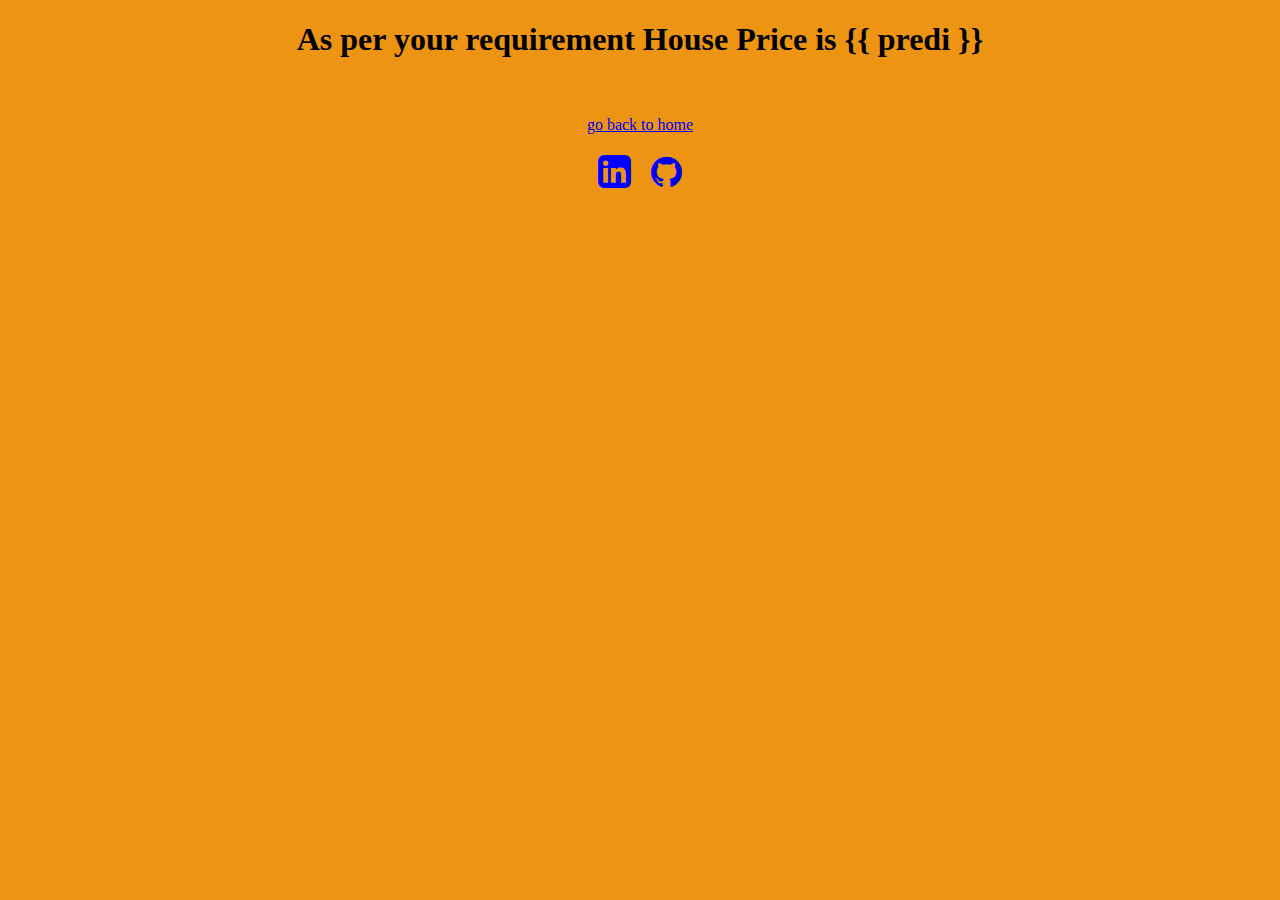
<file: templates/bostresult.html>
<!DOCTYPE html>
<html lang="en">
<head>
    <meta charset="UTF-8">
    <title>BostonHousePrice</title>
    <meta name="viewport" content="width=device-width, initial-scale=1">
<link rel="stylesheet" href="https://cdnjs.cloudflare.com/ajax/libs/font-awesome/4.7.0/css/font-awesome.min.css">
</head>
<body style="background-color:#EE9413;">

<div align="center">
    <h1>As per your requirement House Price is {{ predi }}</h1>
    <br>
    <br>
    <a href="/"> go back to home</a>
    <br>
    <br>
    <a href="https://www.linkedin.com/in/vipul-shukla-143b7918b/" target="_blank"><i class="fa fa-linkedin-square" style="font-size:38px;color:blue"></i></a>
    &nbsp; &nbsp; <a href="https://github.com/tincharlie/" target="_blank"><i class="fa fa-github" style="font-size:36px"></i></a>
</div>

</body>
</html>
</file>
